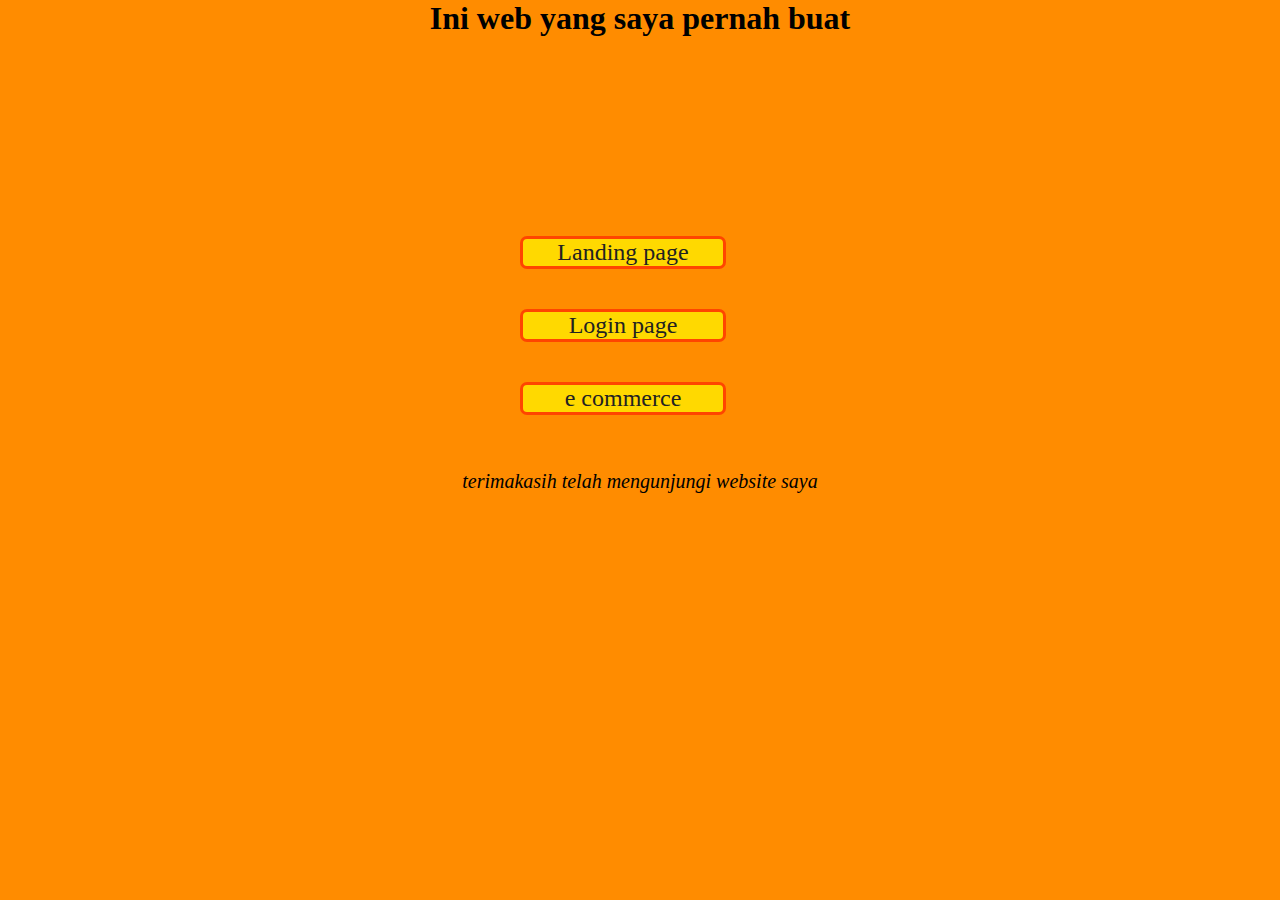
<file: punya saya/menu/index.html>
<!DOCTYPE html>
<html lang="en">
<head>
    <meta charset="UTF-8">
    <meta http-equiv="X-UA-Compatible" content="IE=edge">
    <meta name="viewport" content="width=device-width, initial-scale=1.0">
    <title>sanlinktree</title>
    <link rel="stylesheet" href="style.css">
</head>
<body>
    <div class="container">
        <div class="header">
            <h1>Ini web yang saya pernah buat</h1> 
        </div>
        <div class="wrapper">
            <!--  -->
            <!--  -->
            <div class="link">
                <a href="landing.html">Landing page</a>
                <a href="login.html">Login page</a>
                <a href="#" onclick="keren()">e commerce</a>
            </div>
            <!--  -->
        </div>
        <div class="footer">
            <i>terimakasih telah mengunjungi website saya</i>
        </div>
    </div>

    <script src="main.js"></script>

</body>
</html>
</file>
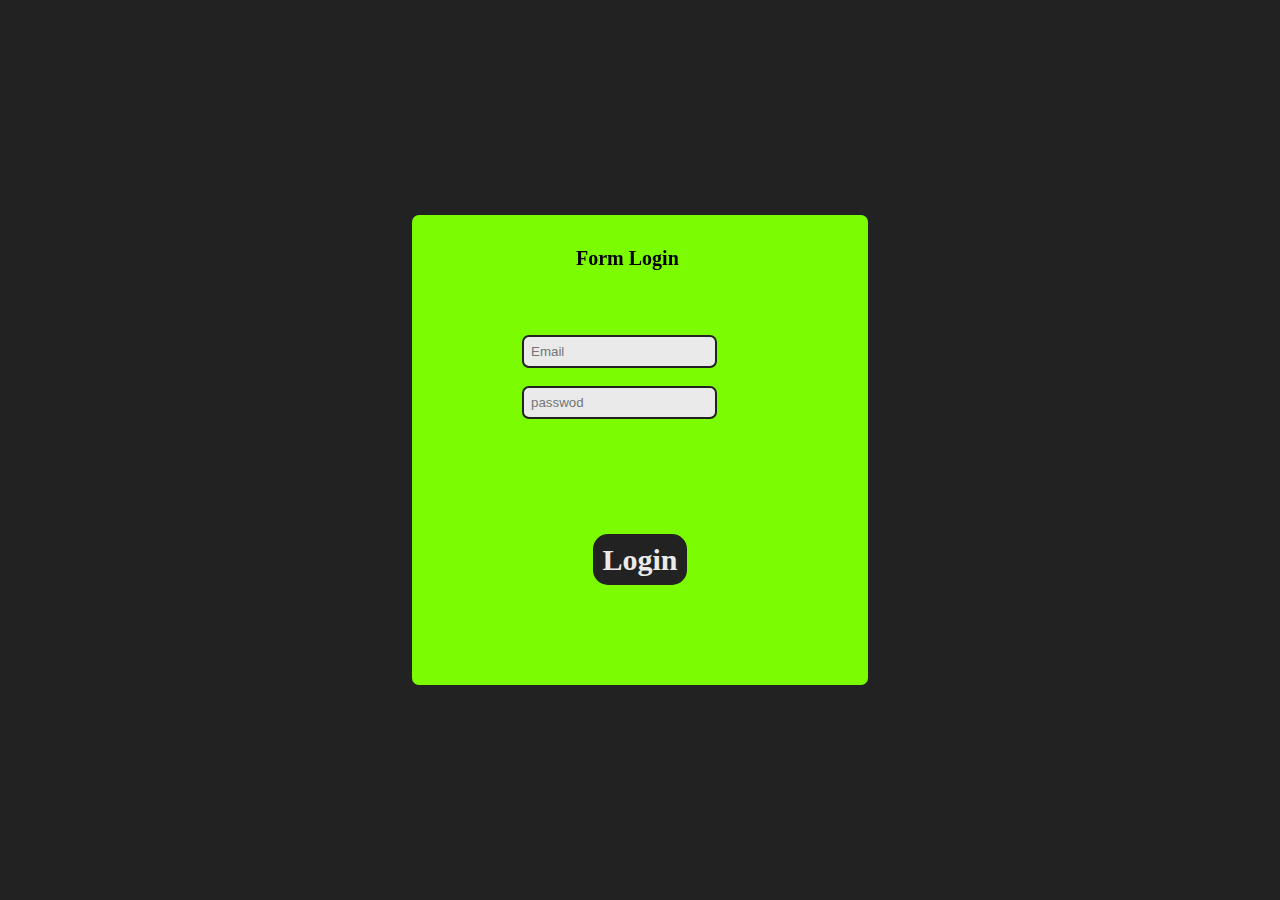
<file: punya saya/menu/login.html>
<!DOCTYPE html>
<html lang="en">
<head>
    <meta charset="UTF-8">
    <meta http-equiv="X-UA-Compatible" content="IE=edge">
    <meta name="viewport" content="width=device-width, initial-scale=1.0">
    <title>Document</title>
    <link rel="stylesheet" href="login.css">

</head>
<body>
    <div class="fcontainer">
        <div class="wrapper">
            <h1 >Form Login</h1>
            <div class="logo">
               <input type="text" placeholder="Email"><br>
               <input type="password" placeholder="passwod">
            </div>
            <div class="klik">
                <p><a href="" onclick="mantap()">Login</a></p>
            </div>
        </div>
    </div>
    <script src="login.js"></script>
</body>
</html>
</file>
<file: punya saya/menu/style.css>
*{
    padding: 0;
    margin: 0;
}

.container{
    background-color: rgb(255, 140, 0);
    width: 100%;
    height: 100vh;
}


.wrapper{
    max-width: 300px;
    margin: 0 auto;
    text-align: center;
}

.header{
    text-align: center;
    height: 20%;
}


.link{
    display: flex;
    justify-content: center;
    flex-direction: column;
    padding: 20px;
   height: 250px;
}

.link a{
    text-decoration: none;
    color: #222;
    font-size: 24px;
    background-color: rgb(255, 217, 0);
    border: 3px solid orangered;
    border-radius: 7px;
    margin: 20px 10px;
    width: 200px;
}

.footer{
    text-align: center;
}

.footer i{
    font-size: 20px;
    font-weight: 500;
    
}

.link :hover{
    color: white;
    background-color: green;
    padding: 5px;
    transition: 0.3s;
}
</file>
<file: punya saya/menu/login.css>
*{
    padding: 0;
    margin: 0;
}

.fcontainer{
    height: 100vh;
    width: 100%;
    background-color: #222;
    justify-content: center;
    align-items: center;
    display: flex;
}

.wrapper{
    padding: 100px;
    background-color: lawngreen;
    width: 20%;
    height: 30%;
    border-radius: 7px;
}


.link{
    text-decoration: none;
    list-style-type: none;
    background-color: crimson;
    color: brown;
}

.pertama{
    color: chartreuse;
}

.klik{
    position: fixed;
    width: 20%;
    right: 40%;
    top: 60%;
    color: green;
    height: 40px;
    display: flex;
    justify-content: center;
    align-items: center;

}

.klik a{
    text-decoration: none;
    list-style-type: none;
    color: #eaeaea;
    padding: 9px;
    height: 10px;
    font-size: 30px;   
    font-weight: 900;
    border-radius: 15px;
}

h1{
    position: fixed;
    font-size: 20px;
    font-weight: 800;
    left: 45%;
    bottom: 70%;
}

.klik a{
    background-color: #222;
    width: 100px;
}

.logo{
    padding:10px;
    border-radius:5px;
    margin:10px 0;
    width:100%;
    height: 40%;
    align-items: center;
    
    
    
}

.logo input{
    justify-content: center;
    align-items: center;
    display: flex;
    border: 2px solid #222;
    background-color: #eaeaea;
    border-radius: 7px;
    padding: 7px;
}
</file>
